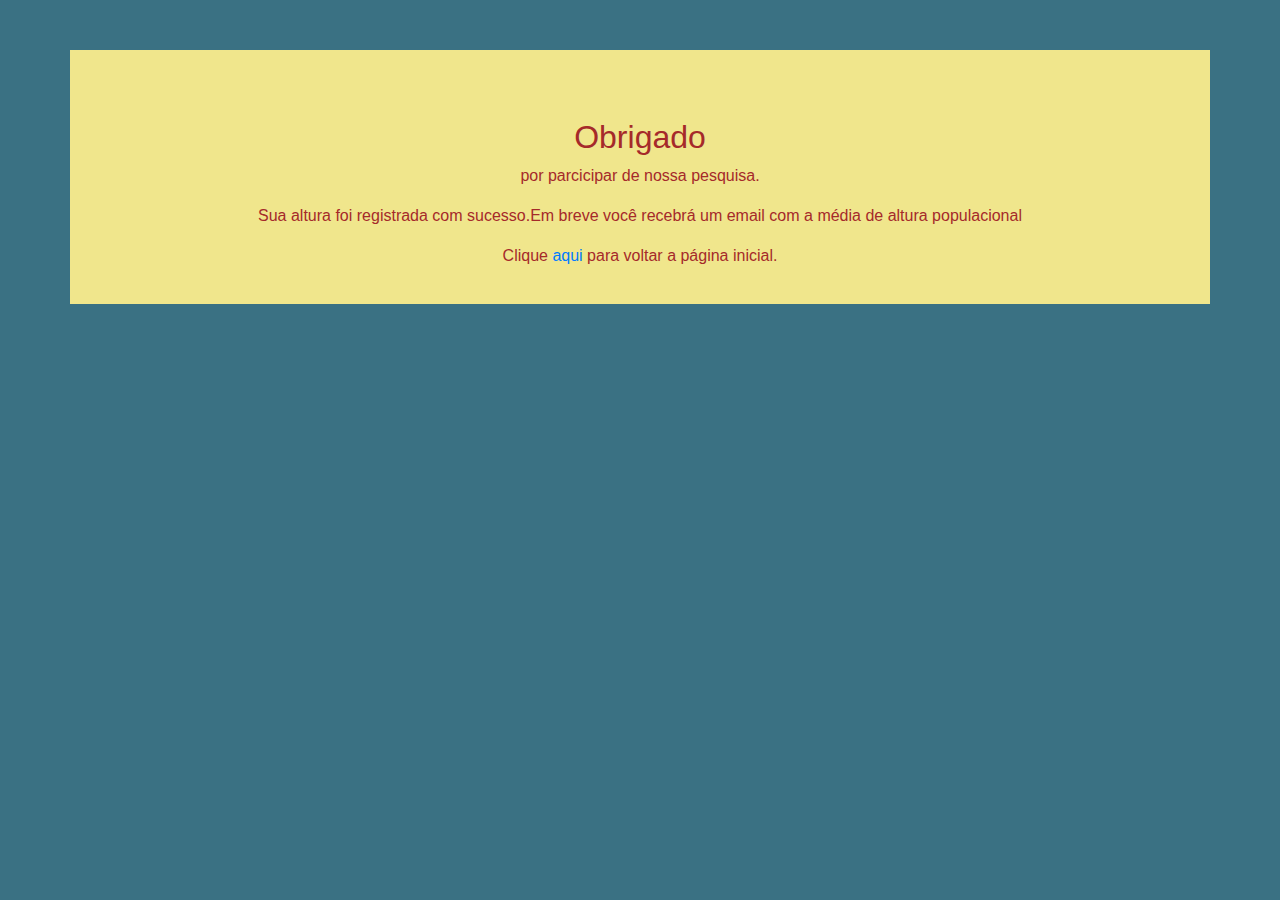
<file: templates/success.html>
<!DOCTYPE html>
<html lang="pt">
<head>
    <meta charset="UTF-8">
    <meta http-equiv="X-UA-Compatible" content="IE=edge">
    <meta name="viewport" content="width=device-width, initial-scale=1.0">
    <title>Coletor de Dados</title>
    <link rel="stylesheet" href="../static/main.css">
    <link rel="stylesheet" href="https://stackpath.bootstrapcdn.com/font-awesome/4.7.0/css/font-awesome.min.css">
    <link rel="stylesheet" href="https://stackpath.bootstrapcdn.com/bootstrap/4.5.2/css/bootstrap.min.css">
    <link rel="stylesheet" href="https://cdn.datatables.net/1.10.22/css/jquery.dataTables.min.css">
</head>
<body>
    <div class="container">
        <h2 class="text-center mt-5">Obrigado</h2>
        <p class="text-center">por parcicipar de nossa pesquisa.</p>
        <p class="text-center">Sua altura foi registrada com sucesso.Em breve você recebrá um email com a média de altura populacional</p>
        <p class="text-center">Clique <a href={{url_for('index')}}>aqui</a> para voltar a página inicial.</p>
    </div>
</body>
</file>
<file: static/main.css>
html, body {
    background-color: rgba(7, 76, 99, 0.795);
    margin: 0%;
    height: 0%; 
}
.container {
    margin-top: 50px;
    background-color: khaki;
    padding: 20px;
    overflow: hidden;
    text-align: center;
    color: brown;
}
.container h1 {
    font-size: 50px;
    color: rgb(179, 90, 7);
    font-family: fantasy;
}   
.message {
    font-size: 20px;
    color: red;
    font-family: fantasy;
}
.container input {
    padding: 10px;
    margin: 10px;
    border: none;
    border-radius: 5px;
    font-size: 20px;
    font-family: Arial, Helvetica, sans-serif
}
.container button {
    background-color: brown;
    color: white;
    padding: 10px 20px;
    margin: 10px;
    border: none;
    cursor: pointer;
    font-size: 20px;
    font-family: fantasy;
    transition: 0.3s ease;
}
.container button:hover {
    background-color: rgb(92, 46, 4);
}
</file>
